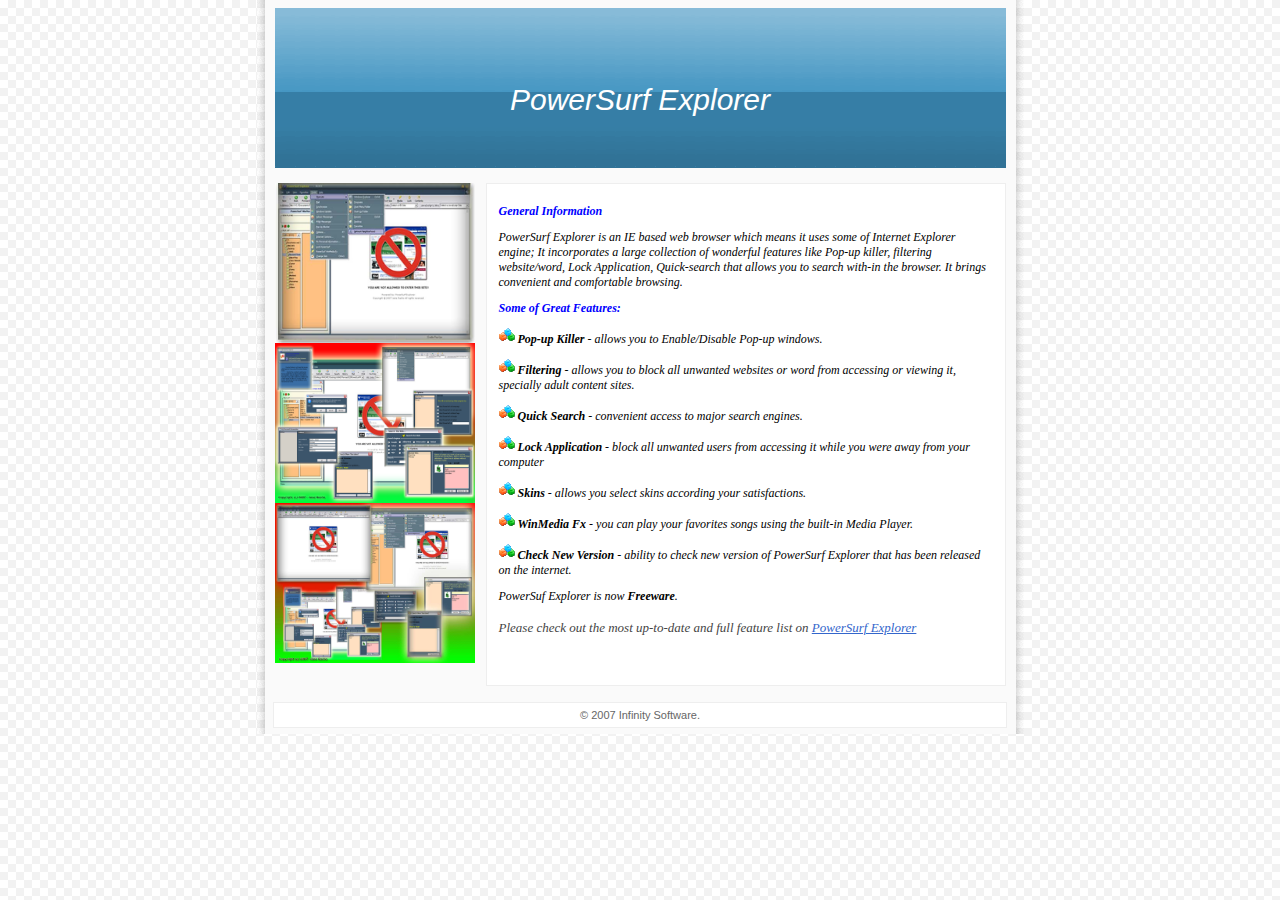
<file: Revised PowerSurf/Resources/Home/index.htm>
<!DOCTYPE html PUBLIC "-//W3C//DTD XHTML 1.1//EN"
http://www.w3.org/TR/xhtml11/DTD/xhtml11.dtd
>
<html>

<head>
<meta http-equiv="content-type" content="text/html; charset=iso-8859-1"/>
<meta name="author" content="Infinity Software"/>
<link rel="stylesheet" type="text/css" href="files/styles.css" media="screen"/>
<title>PowerSurf Explorer</title>
</head>

<body>

<div class="container">
<div class="main">
<div class="header">
<div class="title">
<br>
<h1><em>PowerSurf Explorer</em>
</h1>
</div>
</div>


<div class="content">
<div class="item">

</SPAN>
</P>


<DIV align=center></SPAN><FONT face="Trebuchet MS" size=1><SPAN style="FONT-SIZE: 9pt"><I></I></SPAN></FONT><FONT color=#010101></FONT></DIV>
<DIV align=left><FONT face="Trebuchet MS" color=#0000ff size=1><SPAN style="FONT-SIZE: 9pt"><B><I>General Information</I></B></SPAN></FONT></DIV>
<DIV align=left><FONT color=#000000><BR></FONT></DIV>
<DIV align=left></SPAN><FONT face="Trebuchet MS" color=#000000 size=1><SPAN style="FONT-SIZE: 9pt"><I>PowerSurf Explorer is an IE based web browser which means it uses some of Internet Explorer engine; It incorporates a large collection of wonderful features like Pop-up killer, filtering website/word, Lock Application, Quick-search that allows you to search with-in the browser. It brings convenient and comfortable browsing.</I></SPAN></FONT></DIV>
<DIV align=left><FONT color=#000000><BR></FONT></DIV>
<DIV align=left></SPAN><FONT face="Trebuchet MS" color=#0000ff size=1><SPAN style="FONT-SIZE: 9pt"><B><I>Some of Great Features:</I></B></SPAN></FONT></DIV>
<DIV align=left><FONT color=#000000><BR></FONT></DIV>
<DIV align=left></SPAN><FONT face="Trebuchet MS" size=1><SPAN style="FONT-SIZE: 9pt"><FONT color=#000000><B><I><IMG alt="" hspace=0 src=".\files\kpress.ico" align=baseline border=0>&nbsp;Pop-up Killer </I></B><I>- allows you to Enable/Disable Pop-up windows.</I></FONT></SPAN></FONT></DIV>
<DIV align=left><FONT color=#000000><BR></FONT></DIV>
<DIV align=left></SPAN><FONT face="Trebuchet MS" size=1><SPAN style="FONT-SIZE: 9pt"><FONT color=#000000><B><I><IMG alt="" hspace=0 src=".\files\kpress.ico" align=baseline border=0>&nbsp;Filtering </I></B><I>- allows you to block all unwanted websites or word from accessing or viewing it, specially adult content sites.</I></FONT></SPAN></FONT></DIV>
<DIV align=left><FONT color=#000000><BR></FONT></DIV>
<DIV align=left></SPAN><FONT face="Trebuchet MS" size=1><SPAN style="FONT-SIZE: 9pt"><FONT color=#000000><B><I><IMG alt="" hspace=0 src=".\files\kpress.ico" align=baseline border=0>&nbsp;Quick Search </I></B><I>- convenient access to major search engines.</I></FONT></SPAN></FONT></DIV>
<DIV align=left><FONT color=#000000><BR></FONT></DIV>
<DIV align=left></SPAN><FONT face="Trebuchet MS" size=1><SPAN style="FONT-SIZE: 9pt"><FONT color=#000000><B><I><IMG alt="" hspace=0 src=".\files\kpress.ico" align=baseline border=0>&nbsp;Lock Application </I></B><I>- block all unwanted users from accessing it while you were away from your computer</I></FONT></SPAN></FONT></DIV>
<DIV align=left><FONT color=#000000><BR></FONT></DIV>
<DIV align=left></SPAN><FONT face="Trebuchet MS" size=1><SPAN style="FONT-SIZE: 9pt"><FONT color=#000000><B><I><IMG alt="" hspace=0 src=".\files\kpress.ico" align=baseline border=0>&nbsp;Skins </I></B><I>- allows you select skins according your satisfactions.</I></FONT></SPAN></FONT></DIV>
<DIV align=left><FONT color=#000000><BR></FONT></DIV>
<DIV align=left></SPAN><FONT face="Trebuchet MS" size=1><SPAN style="FONT-SIZE: 9pt"><FONT color=#000000><B><I><IMG alt="" hspace=0 src=".\files\kpress.ico" align=baseline border=0>&nbsp;WinMedia Fx </I></B><I>- you can play your favorites songs using the built-in Media Player.</I></FONT></SPAN></FONT></DIV>
<DIV align=left><FONT color=#000000><BR></FONT></DIV>
<DIV align=left></SPAN><FONT face="Trebuchet MS" size=1><SPAN style="FONT-SIZE: 9pt"><FONT color=#000000><B><I><IMG alt="" hspace=0 src=".\files\kpress.ico" align=baseline border=0>&nbsp;Check New Version </I></B><I>- ability to check new version of PowerSurf Explorer that has been released on the internet.</I></FONT></SPAN></FONT></DIV>
<DIV align=left><FONT size=1><SPAN style="FONT-SIZE: 9pt"><EM></EM></SPAN></FONT>&nbsp;</DIV>
<DIV align=left><FONT size=3><SPAN style="FONT-SIZE: 9pt"><FONT color=#000000><FONT face="Trebuchet MS"><EM>PowerSuf Explorer is now <B>Freeware</B>.</EM></FONT>&nbsp;</FONT></SPAN></FONT></DIV></FONT>
<P><EM><FONT face="Trebuchet MS" size=2><br>Please check out the most up-to-date and full feature list on </FONT><A href="http://www.angelfire.com/planet/powersurf/index.html"><FONT face="Trebuchet MS" size=2>PowerSurf Explorer</FONT></A><FONT face="Trebuchet MS" size=1> </FONT></EM></P>
<P>&nbsp;</P>
</div>
</div>
<IMG alt="" hspace=0 src=".\files\front.jpg" width=200 height=160>
<IMG alt="" hspace=0 src=".\files\full.bmp" width=200 height=160>
<IMG alt="" hspace=0 src=".\files\multiple.jpg" width=200 height=160>
<div class="clearer"><span></span></div>
</div>
<div class="footer">&copy; 2007 Infinity Software.
</div>
</div>

</body>
</html>
</file>
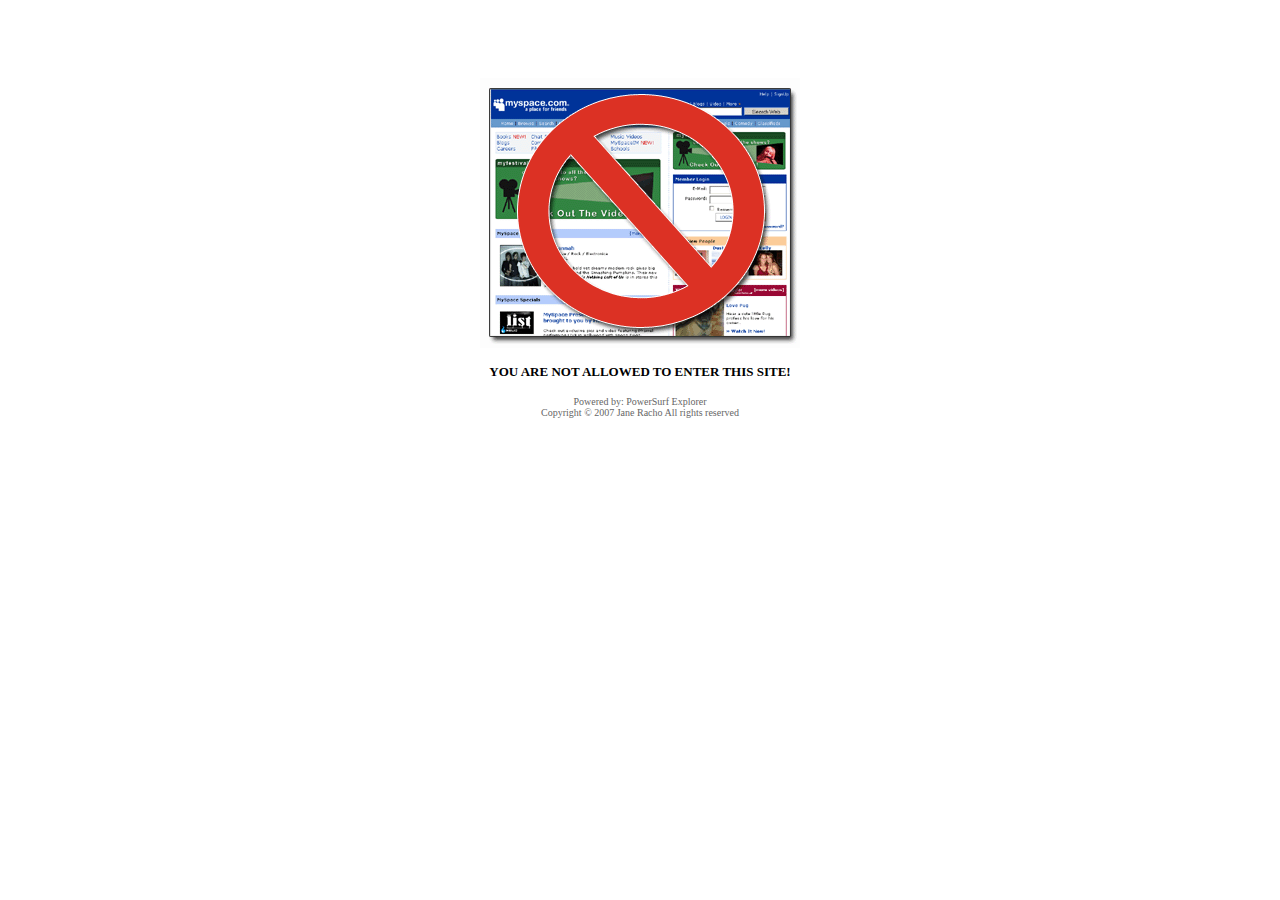
<file: Revised PowerSurf/Resources/BLOCK.HTM>
<html>
<head>
<title>PROTECTED PAGE!</title>
</head>

<body>

<BR><BR><BR>
<p align="center">
<img border="0" src="banned.gif"></p>

<p align="center"><b><font face="Verdana" size="2">YOU ARE NOT ALLOWED TO ENTER 
THIS SITE!</font></b></p>


<p align="center"><span><font color="#666666" size="1" face="Verdana">Powered by: PowerSurf Explorer</font></span><font color="#666666" size="1" face="Verdana"><br />
        <span>Copyright &copy; 2007 Jane Racho 
        All rights reserved</span></font> </p>

</body>

</html>
</file>
<file: Revised PowerSurf/Resources/Home/files/styles.css>
/*#############################################################
Name: Transparentia
Date: 2006-08-20
Description: Simple, lightweight and slightly blue.
Author: Viktor Persson
URL: http://templates.arcsin.se

Feel free to use and modify but please provide credits.
#############################################################*/

/* standard elements */
* {
	margin: 0;
	padding: 0;
}
a {
	color: #36C;
}
a:hover {
	color: #06F;
}
body {
	background: #EEE url(bg.gif);
	color: #444;
	font: normal 62.5% "Verdana",sans-serif;
	margin: 0;
}
input {
	color: #555;
	font: normal 1.1em "Lucida Sans Unicode",sans-serif;
}
p,cite,code,ul {
	font-size: 1.2em;
	padding-bottom: 1.2em;
}
h1 {
	font-size: 1.4em;
	margin-bottom: 4px;
}
h1,h2,h3 {
	color: #367EA6;
	padding-top: 6px;
}

/* misc */
.clearer {
	clear: both;
}

/* structure */
.container {
	background: url(bgcontainer.gif) repeat-y;
	margin: 0 auto;
	padding-bottom: 6px;
	width: 767px;
}
.header {
	background: url(header.gif) repeat-x;
}

/* title */
.title h1 {
	color: #FFF;
	font: normal 3em Verdana,sans-serif;
	height: 150px;
	line-height: 150px;
	margin-bottom: 8px;
	text-align: center;
}

/* navigation */
.navigation {
	margin-bottom: 4px;
}
.navigation a {
	background-color: #4A91C3;
	color: #FFF;
	float: left;
	font: bold 1.2em "Trebuchet MS",sans-serif;
	padding: 8px 0;
	width: 19%;
	border-right: 1px solid #FFF;
	text-align: center;
	text-decoration: none;
}
.navigation a:hover {
	background-color: #000;
	color: #FFF;
}

/* main */
.main {
	clear: both;
	padding: 8px 18px;
}

/* main left */
.sidenav h1,.sidenav ul {
	padding-left: 12px;
}
.sidenav {
	background: #EEE;
	border: 1px solid #E5E5E5;
	float: left;
	width: 200px;
}
.sidenav h1 {
	color: #666;
	font-size: 1.2em;
	height: 20px;
	margin-top: 1.2em;
}
.sidenav ul {
	border-top: 1px solid #FAFAFA;
	background: url(bgul.gif) repeat-x;
	margin: 0;
	padding: 0;
}
.sidenav li {
	border: 1px solid #FAFAFA;
	border-top: none;
	list-style: none;
	margin: 0;
}
.sidenav li a {
	color: #777;
	display: block;
	font-size: 0.9em;
	padding: 3px 6px 3px 14px;
	text-decoration: none;
}
.sidenav li a:hover {
	color: #111;
}

/* content */
.content {
	float: right;
	width: 520px;
}
.content .item {
	padding: 6px 12px;
	border: 1px solid #EEE;
	background: #FFF;
	margin-bottom: 8px;
}
.content li {
	list-style: url(li.gif);
	margin-left: 18px;
}

/* search form */
form {
	padding: 0 0 6px 8px;
}
.styled {
	border: 1px solid #DDD;
	padding: 4px;
}

/* footer */
.footer {
	background: #FFF;
	border: 1px solid #EEE;
	color: #666;
	font-size: 1.1em;
	margin: 0 auto;
	text-align: center;
	padding: 6px;
	width: 720px;
}
.footer a {
	color: #36C;
	text-decoration: none;
}
.footer a:hover {
	color: #06F;
	text-decoration: underline;
}
</file>
